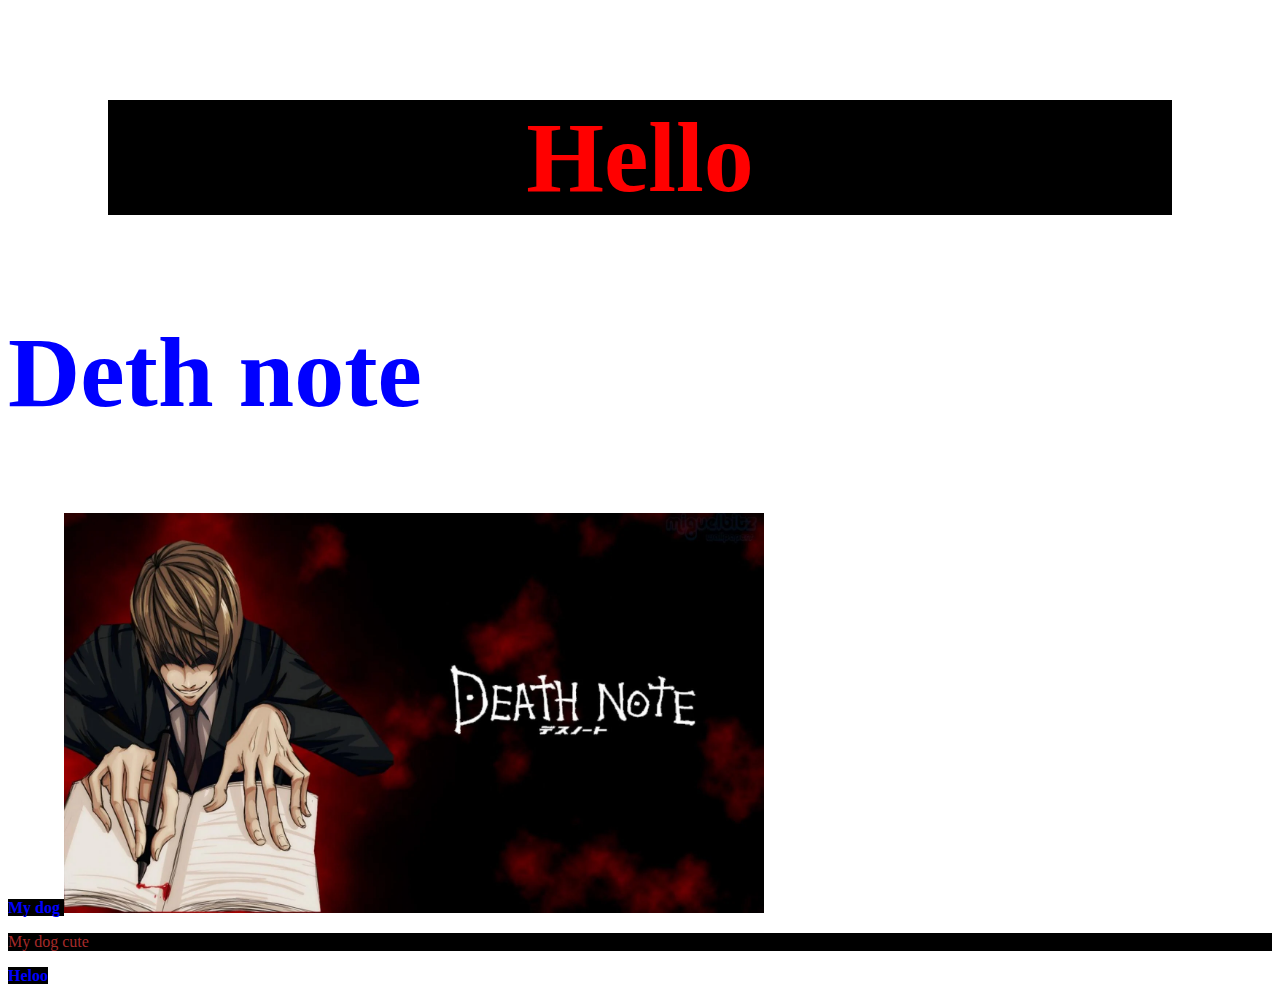
<file: Demohtml/index.html>
<!DOCTYPE html>
<html lang="en">
<head>
    <meta charset="UTF-8">
    <meta name="viewport" content="width=device-width, initial-scale=1.0">
    <title>Home page</title>
    <link rel="stylesheet" href="./stayle.css">
</head>
<body>
    <h1>Hello</h1>
    <h2>Deth note</h2>
    <strong>My dog </strong>
    <img src="./wp5611860.webp" alt="">
    <p>My dog cute</p>
    <strong>Heloo</strong>
</body>
</html>
</file>
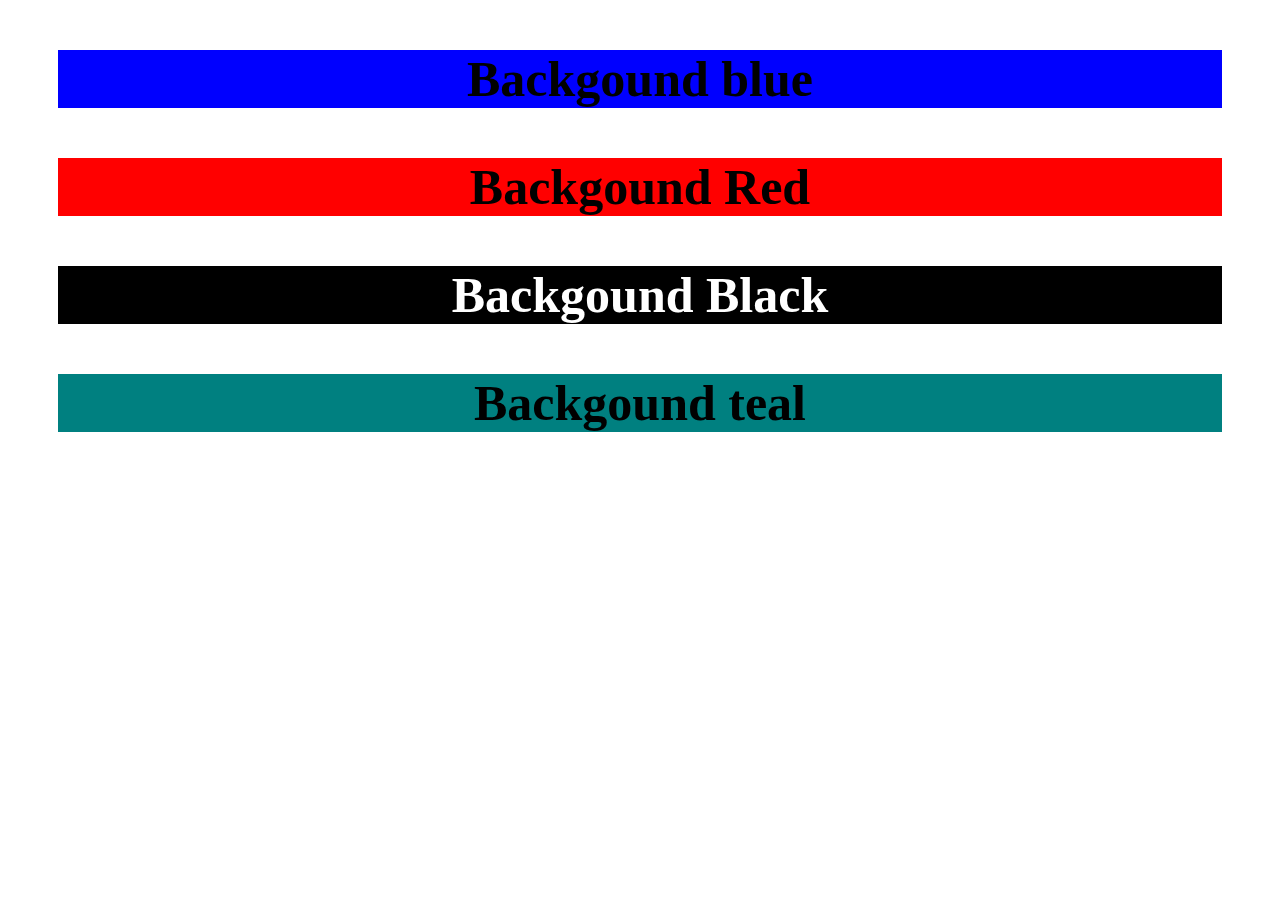
<file: Dane-Practice/demo/index.html>
<!DOCTYPE html>
<html lang="en">
<head>
    <meta charset="UTF-8">
    <meta name="viewport" content="width=device-width, initial-scale=1.0">
    <title>Ne zha</title>
    <link rel="stylesheet" href="./staye.css">
</head>
<body>
    <h1>Backgound blue</h1>
    <h2>Backgound Red</h2>
    <h3>Backgound Black</h3>
    <h4>Backgound teal</h4>
</body>
</html>
</file>
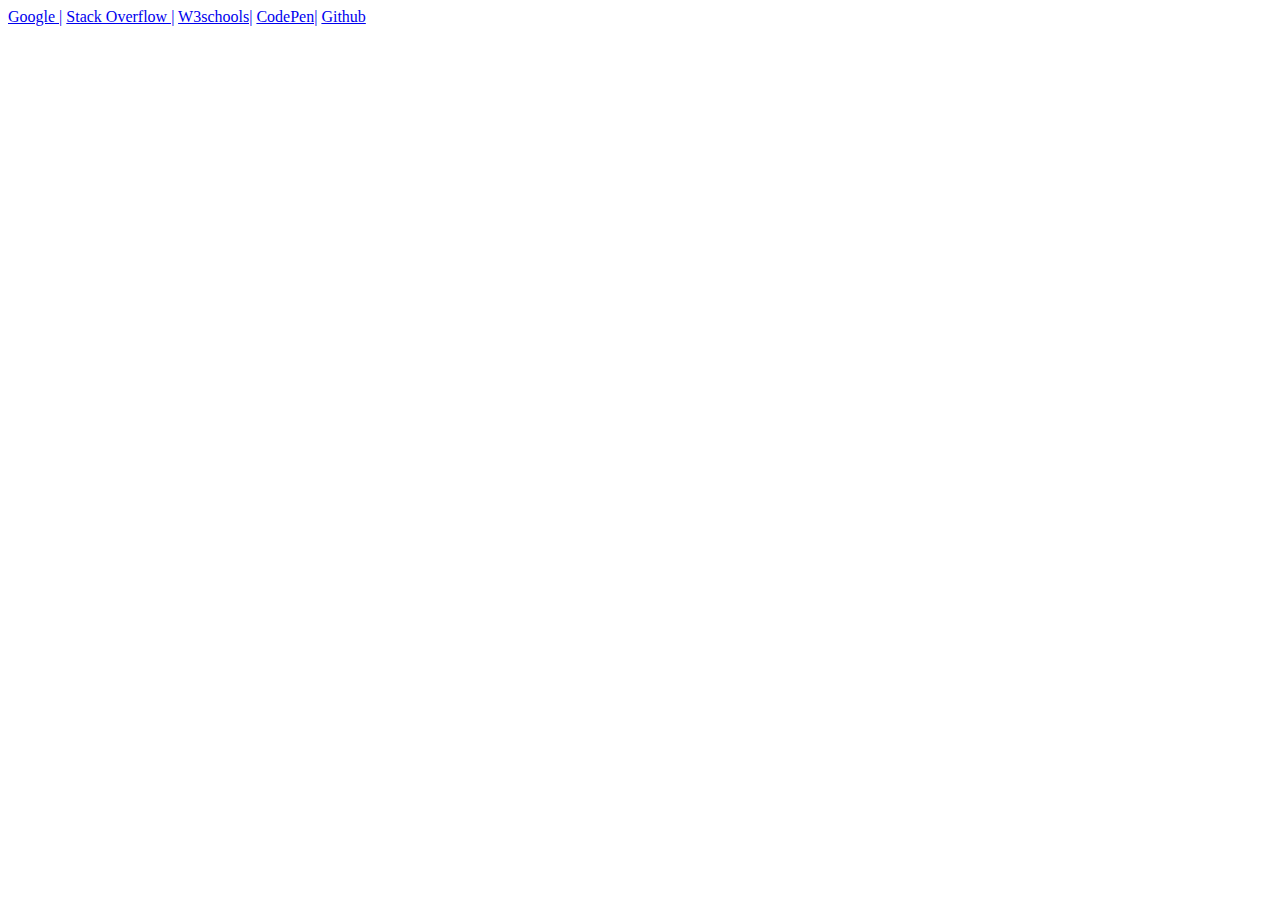
<file: Miok_Dane PYPERLINK/PRACTICE1/index.html>
<!DOCTYPE html>
<html>
<head></head>
<body>
    <a href="https://www.google.com/">Google |</a>
    <a href="https://stackoverflow.com/">Stack Overflow |</a>
    <a href="https://www.w3schools.com/">W3schools|</a>
    <a href="https://codepen.io/">CodePen|</a>
    <a href="https://github.com/">Github</a>
</body>
</html>
</file>
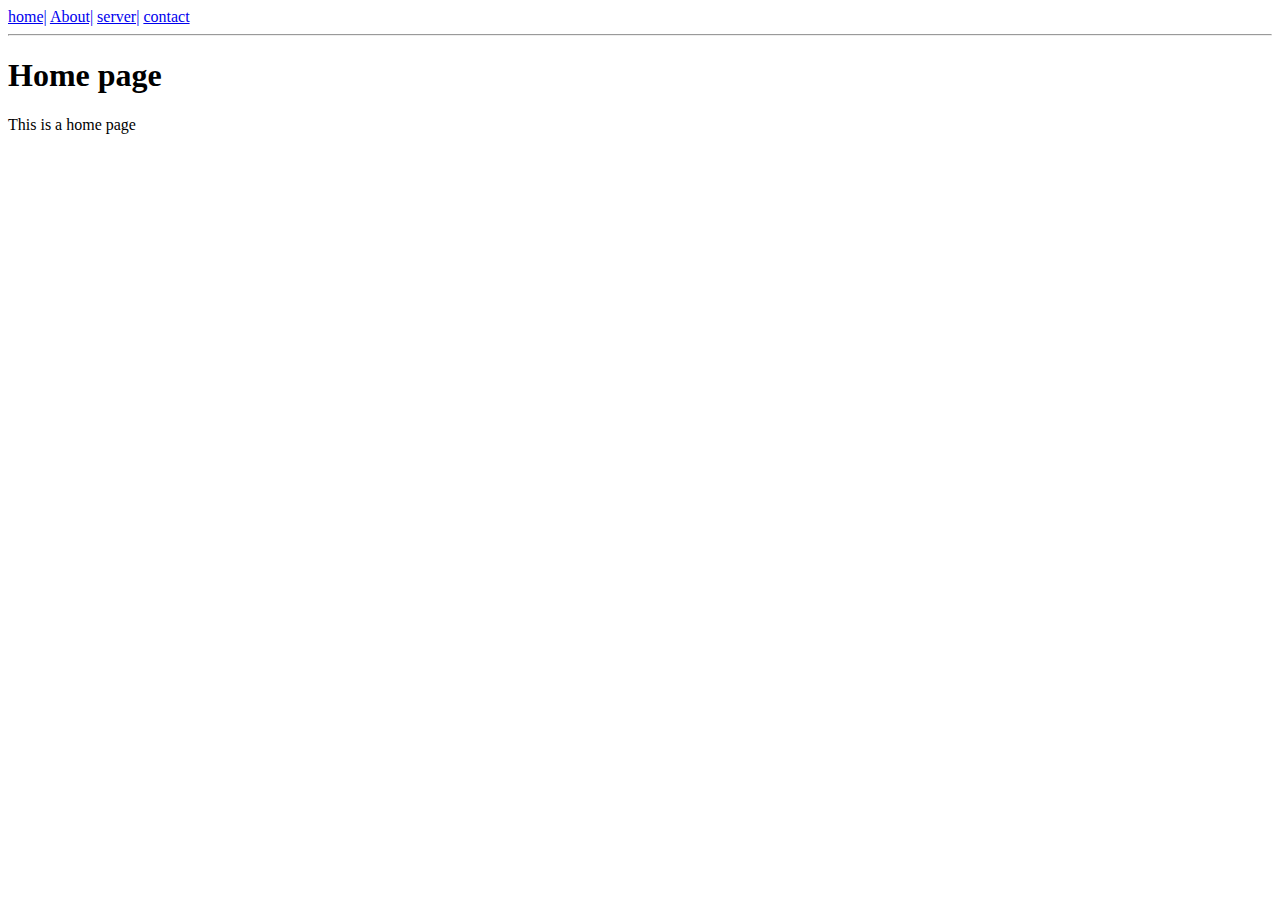
<file: Miok_Dane PYPERLINK/PRACTICE2/index.html>
<!DOCTYPE html>
<html lang="en">
<head>
    <meta charset="UTF-8">
    <meta name="viewport" content="width=device-width, initial-scale=1.0">
    <title>Home page</title>
</head>
<body>
    <a href="index.html">home|</a>
    <a href="about.html">About|</a>
    <a href="server.html">server|</a>
    <a href="contact.html">contact</a>
    <hr>
    <h1>Home page</h1>
    <p>This is a home page</p>
</body>
</html>
</file>
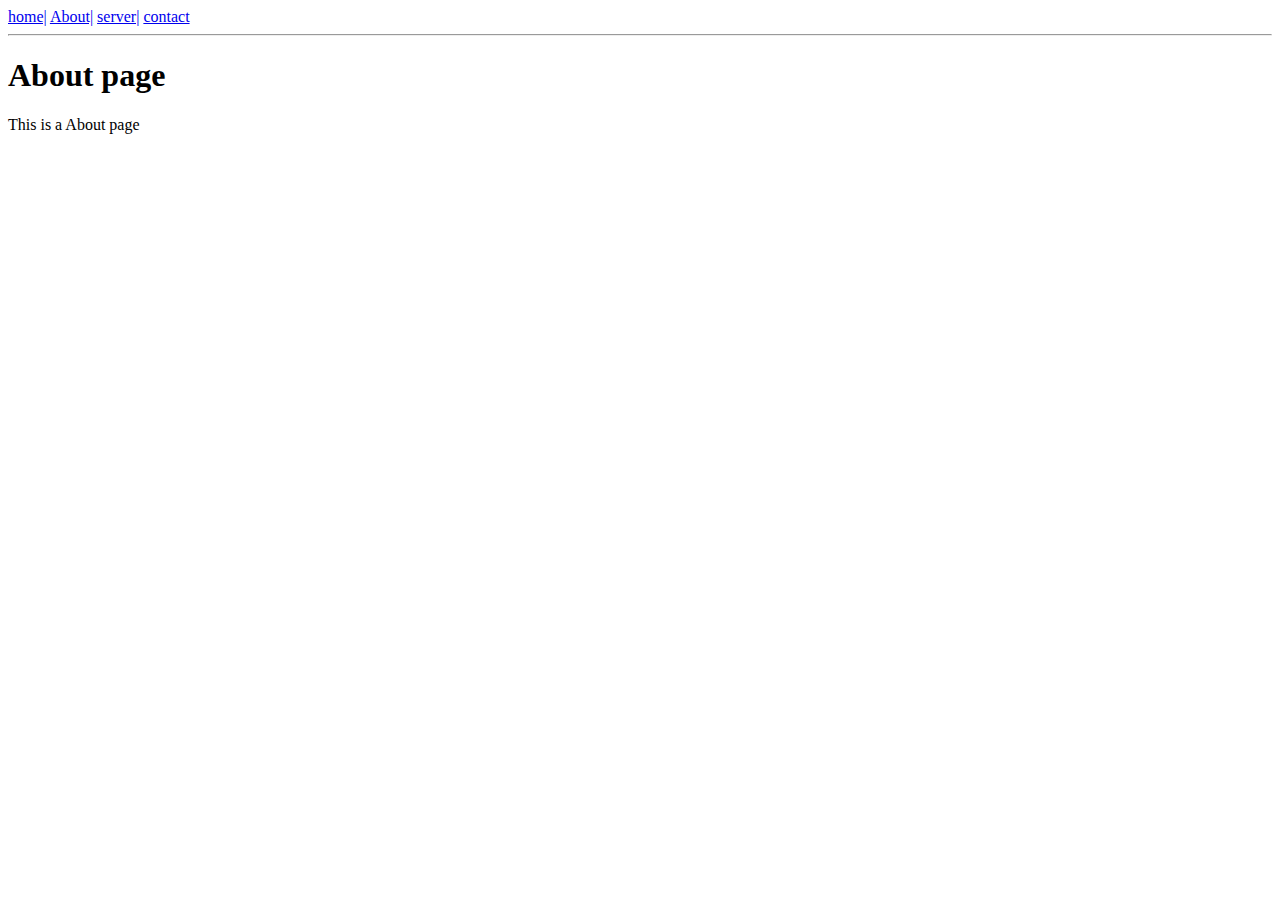
<file: Miok_Dane PYPERLINK/PRACTICE2/about.html>
<!DOCTYPE html>
<html lang="en">
<head>
    <meta charset="UTF-8">
    <meta name="viewport" content="width=device-width, initial-scale=1.0">
    <title>About page</title>
</head>
<body>
    <a href="index.html">home|</a>
    <a href="about.html">About|</a>
    <a href="server.html">server|</a>
    <a href="contact.html">contact</a>
    <hr>
    <h1>About page</h1>
    <p>This is a About page</p>
</body>
</html
</file>
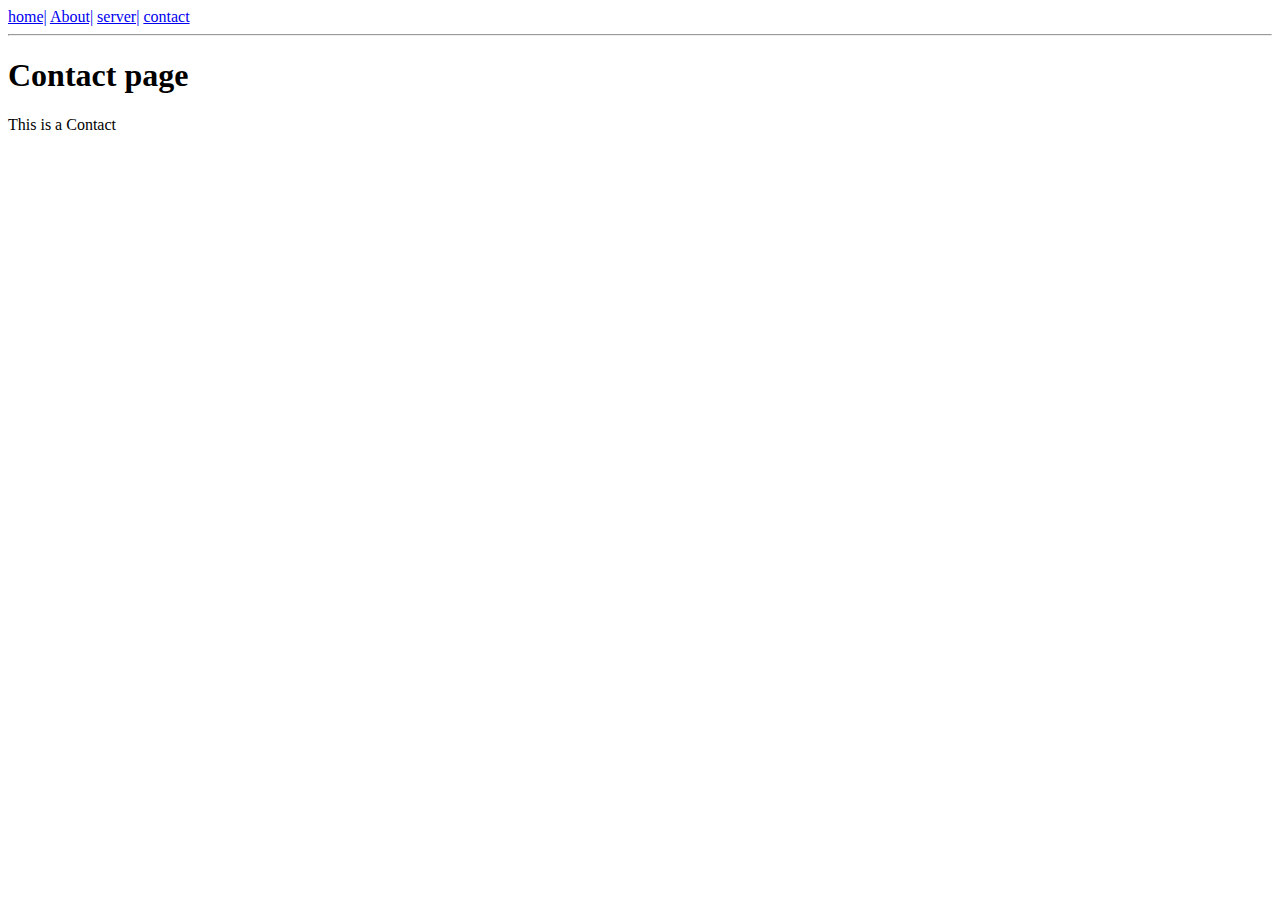
<file: Miok_Dane PYPERLINK/PRACTICE2/contact.html>
<!DOCTYPE html>
<html lang="en">
<head>
    <meta charset="UTF-8">
    <meta name="viewport" content="width=device-width, initial-scale=1.0">
    <title>Contact page</title>
</head>
<body>
    <a href="index.html">home|</a>
    <a href="about.html">About|</a>
    <a href="server.html">server|</a>
    <a href="contact.html">contact</a>
    <hr>
    <h1>Contact page</h1>
    <p>This is a Contact</p>
</body>
</html
</file>
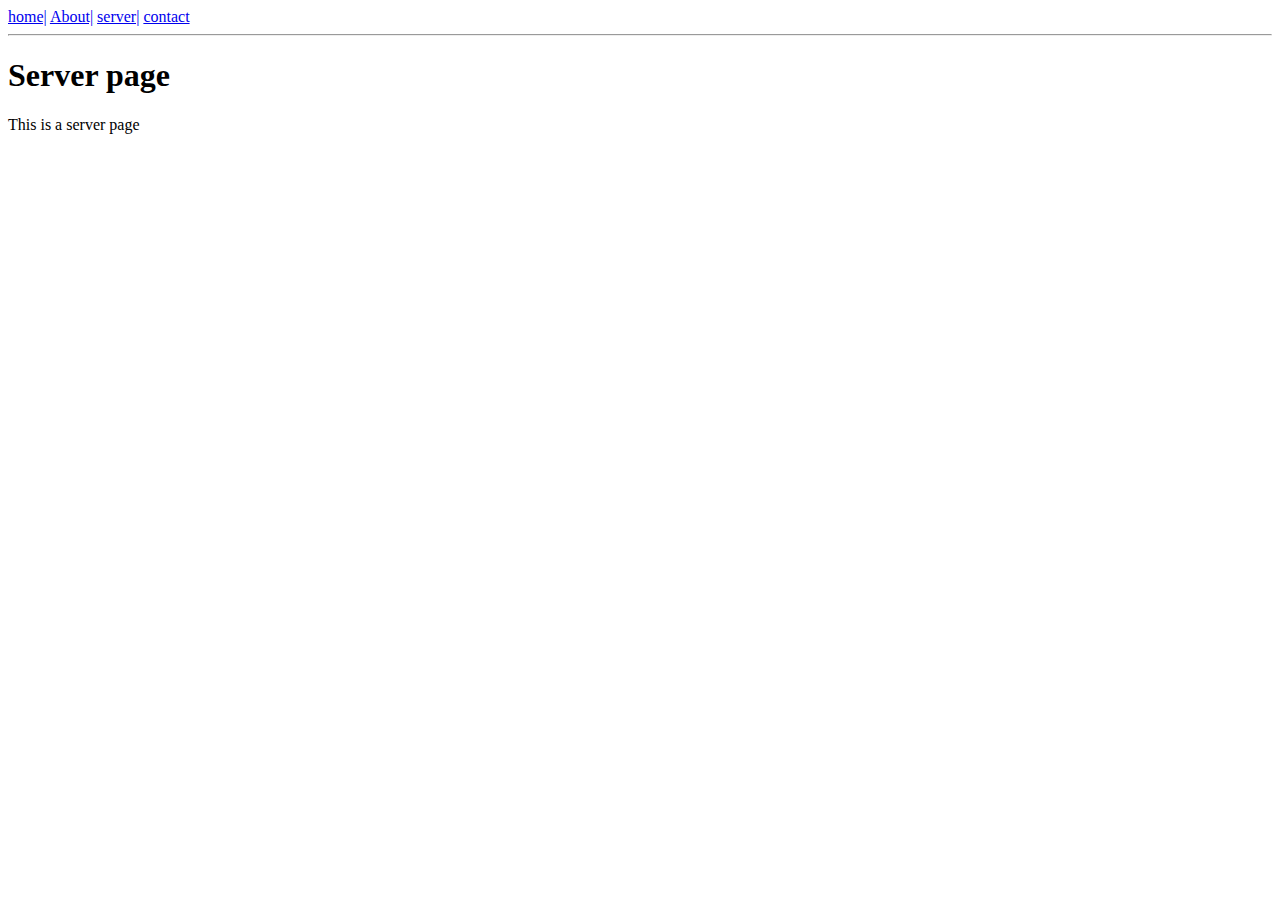
<file: Miok_Dane PYPERLINK/PRACTICE2/server.html>
<!DOCTYPE html>
<html lang="en">
<head>
    <meta charset="UTF-8">
    <meta name="viewport" content="width=device-width, initial-scale=1.0">
    <title>Server page</title>
</head>
<body>
    <a href="index.html">home|</a>
    <a href="about.html">About|</a>
    <a href="server.html">server|</a>
    <a href="contact.html">contact</a>
    <hr>
    <h1>Server page</h1>
    <p>This is a server page</p>
</body>
</html
</file>
<file: Demohtml/stayle.css>
h1{
    color: red;
    font-size: 100px;
    background-color: black;
    text-align: center;
    margin: 100px;
}
img{
    height: 400px;
    width: 700px;

}
h2{
    color: blue;
    font-size: 100px;
}
p{
    color: brown;
    background-color: black;
}
strong{
    color: blue;
    background-color: black;
}
</file>
<file: Dane-Practice/demo/staye.css>
h1{
  color: black; 
  font-size: 50px;
  background-color: blue; 
  text-align: center;
  margin: 50px;
}
h2{
    color: black; 
  font-size: 50px;
  background-color: Red; 
  text-align: center;
  margin: 50px;
}
h3{
    color: white; 
  font-size: 50px;
  background-color: Black; 
  text-align: center;
  margin: 50px;
}
h4{
    color: black; 
  font-size: 50px;
  background-color: teal; 
  text-align: center;
  margin: 50px;
}
</file>
